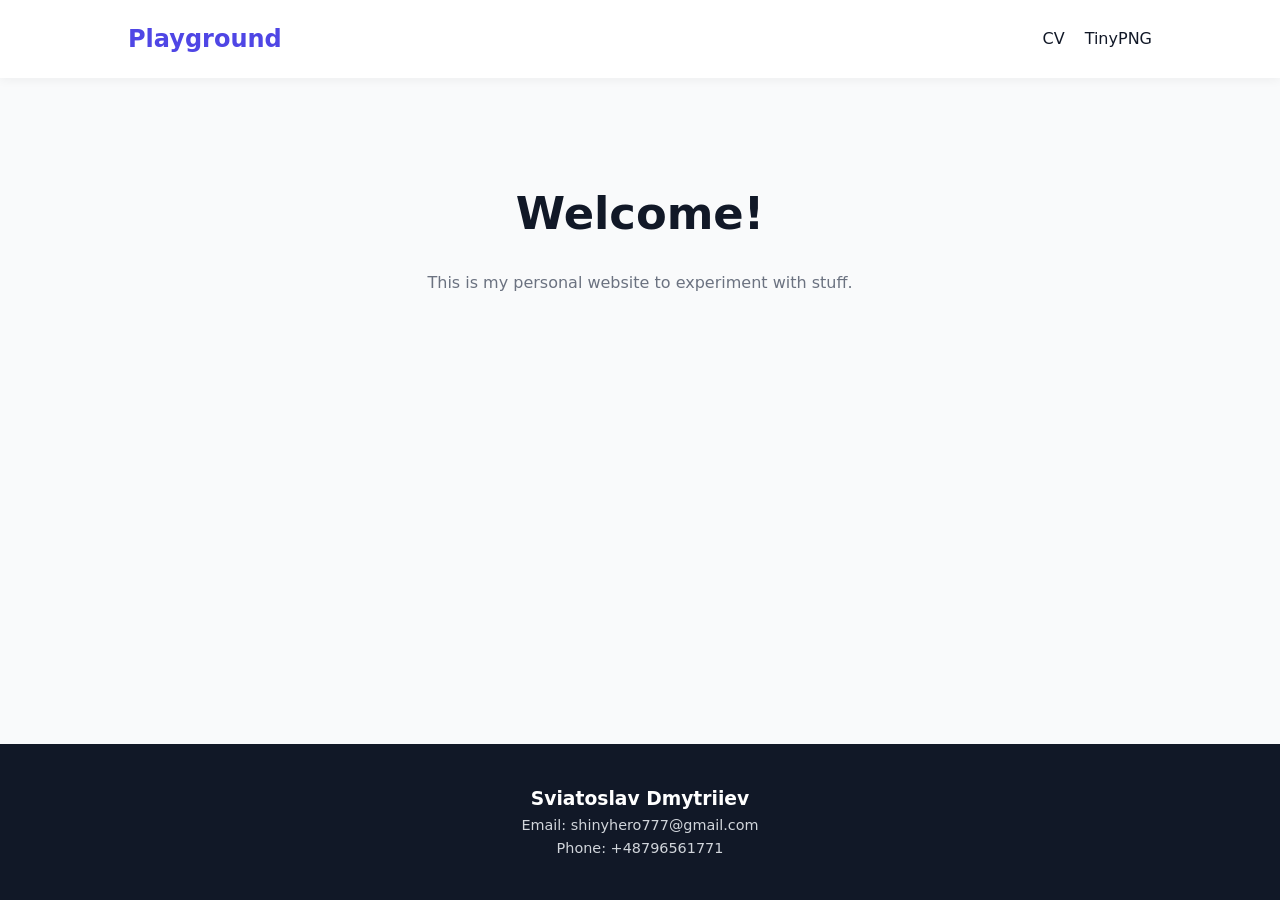
<file: frontend/index.html>
<!DOCTYPE html>
<html lang="en">
<head>
    <meta charset="UTF-8">
    <meta name="viewport" content="width=device-width, initial-scale=1.0">
    <title>Playground</title>
    <link rel="stylesheet" href="style.css">
</head>
<body>

<nav>
    <h1>Playground</h1>
    <ul>
        <li><a href="CV/index.html">CV</a></li>
        <li><a href="TinyPNG/index.html">TinyPNG</a></li>
    </ul>
</nav>

<main>
    <section class="hero">
        <h2>Welcome!</h2>
        <p>This is my personal website to experiment with stuff.</p>
    </section>
</main>

<footer id="contact">
    <h3>Sviatoslav Dmytriiev</h3>
    <p>Email: shinyhero777@gmail.com</p>
    <p>Phone: +48796561771</p>
</footer>

</body>
</html>
</file>
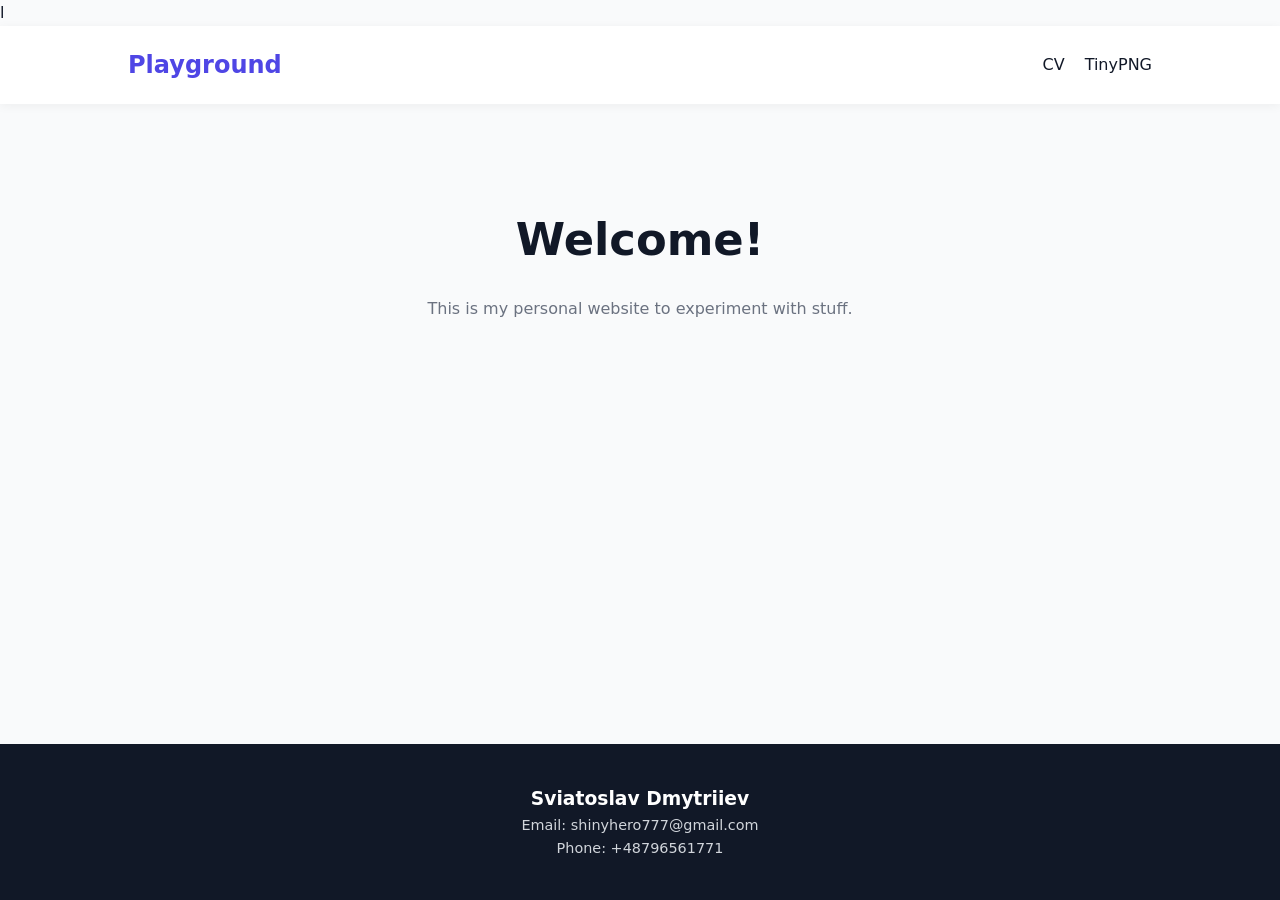
<file: static/index.html>
l<!DOCTYPE html>
<html lang="en">
<head>
    <meta charset="UTF-8">
    <meta name="viewport" content="width=device-width, initial-scale=1.0">
    <title>Playground</title>
    <link rel="stylesheet" href="style.css">
</head>
<body>

<nav>
    <h1>Playground</h1>
    <ul>
        <li><a href="CV/index.html">CV</a></li>
        <li><a href="TinyPNG/index.html">TinyPNG</a></li>
    </ul>
</nav>

<main>
    <section class="hero">
        <h2>Welcome!</h2>
        <p>This is my personal website to experiment with stuff.</p>
    </section>
</main>

<footer id="contact">
    <h3>Sviatoslav Dmytriiev</h3>
    <p>Email: shinyhero777@gmail.com</p>
    <p>Phone: +48796561771</p>
</footer>

</body>
</html>
</file>
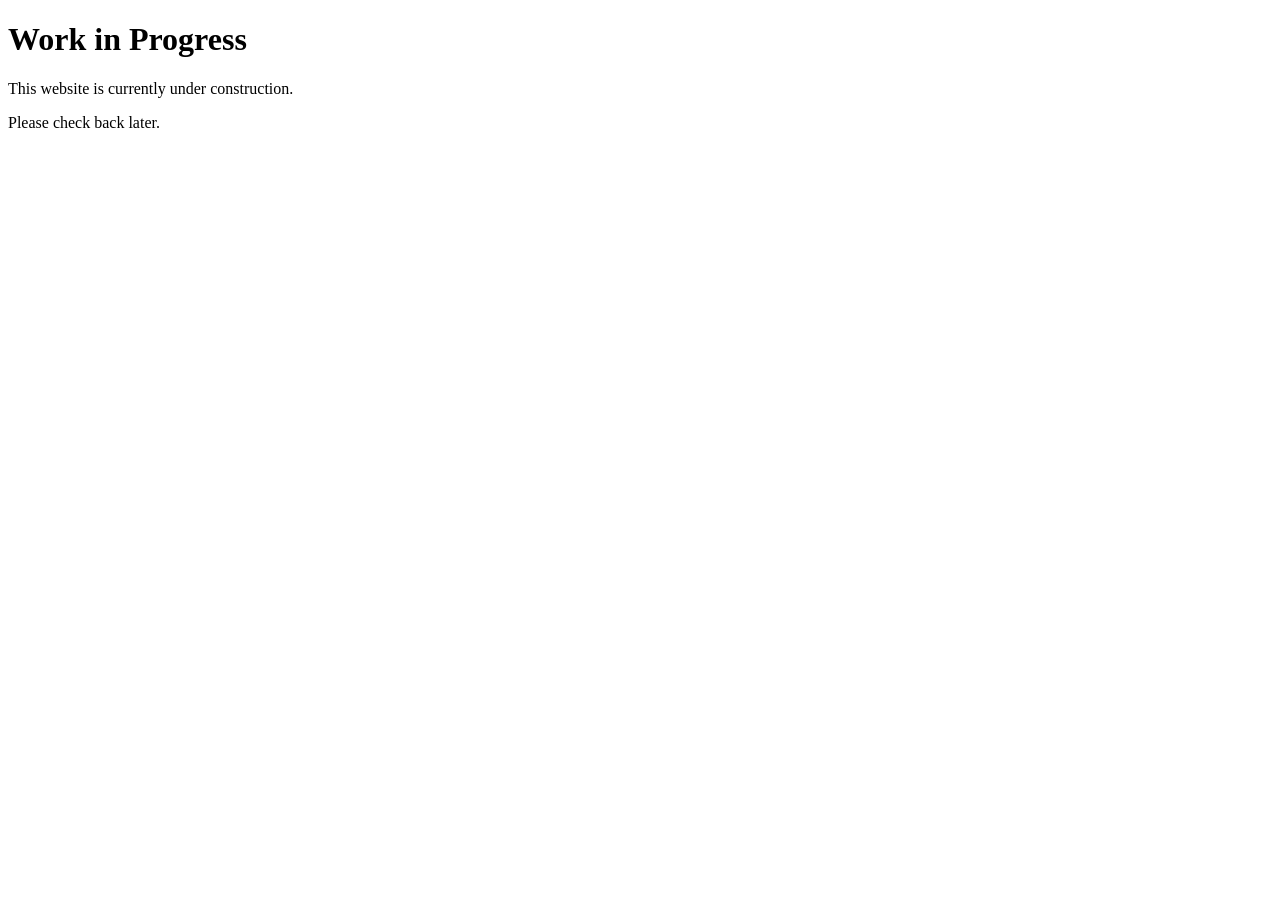
<file: frontend/TinyPNG/index.html>
<!DOCTYPE html>
<html lang="en">
<head>
    <meta charset="UTF-8">
    <title>Work in Progress</title>
</head>
<body>

    <h1>Work in Progress</h1>
    <p>This website is currently under construction.</p>
    <p>Please check back later.</p>

</body>
</html>
</file>
<file: frontend/style.css>
:root {
    --primary: #4f46e5;
    --dark: #111827;
    --light: #f9fafb;
    --gray: #6b7280;
}

* {
    margin: 0;
    padding: 0;
    box-sizing: border-box;
    font-family: system-ui, -apple-system, sans-serif;
}

body {
    background: var(--light);
    color: var(--dark);
    line-height: 1.6;
}

/* Flex */
body {
    display: flex;
    flex-direction: column;
    min-height: 100vh;
}

main {
    flex: 1;
}

/* Navbar */
nav {
    display: flex;
    justify-content: space-between;
    align-items: center;
    padding: 20px 10%;
    background: white;
    box-shadow: 0 2px 10px rgba(0, 0, 0, 0.05);
}

nav h1 {
    color: var(--primary);
}

nav ul {
    display: flex;
    list-style: none;
    gap: 20px;
}

nav a {
    text-decoration: none;
    color: var(--dark);
    font-weight: 500;
}

nav a:hover {
    color: var(--primary);
}

/* Hero */
.hero {
    text-align: center;
    padding: 100px 20px;
}

.hero h2 {
    font-size: 2.8rem;
    margin-bottom: 20px;
}

.hero p {
    color: var(--gray);
    max-width: 600px;
    margin: 0 auto 30px;
}

.btn:hover {
    background: #4338ca;
}

/* Footer */
footer {
    padding: 40px 10%;
    text-align: center;
    background: var(--dark);
    color: white;
}

footer p {
    font-size: 0.9rem;
    color: #d1d5db;
}

/* Responsive */
@media (max-width: 768px) {
    .hero h2 {
        font-size: 2rem;
    }

    nav {
        flex-direction: column;
        gap: 10px;
    }
}
</file>
<file: static/style.css>
:root {
    --primary: #4f46e5;
    --dark: #111827;
    --light: #f9fafb;
    --gray: #6b7280;
}

* {
    margin: 0;
    padding: 0;
    box-sizing: border-box;
    font-family: system-ui, -apple-system, sans-serif;
}

body {
    background: var(--light);
    color: var(--dark);
    line-height: 1.6;
}

/* Flex */
body {
    display: flex;
    flex-direction: column;
    min-height: 100vh;
}

main {
    flex: 1;
}

/* Navbar */
nav {
    display: flex;
    justify-content: space-between;
    align-items: center;
    padding: 20px 10%;
    background: white;
    box-shadow: 0 2px 10px rgba(0, 0, 0, 0.05);
}

nav h1 {
    color: var(--primary);
}

nav ul {
    display: flex;
    list-style: none;
    gap: 20px;
}

nav a {
    text-decoration: none;
    color: var(--dark);
    font-weight: 500;
}

nav a:hover {
    color: var(--primary);
}

/* Hero */
.hero {
    text-align: center;
    padding: 100px 20px;
}

.hero h2 {
    font-size: 2.8rem;
    margin-bottom: 20px;
}

.hero p {
    color: var(--gray);
    max-width: 600px;
    margin: 0 auto 30px;
}

.btn:hover {
    background: #4338ca;
}

/* Footer */
footer {
    padding: 40px 10%;
    text-align: center;
    background: var(--dark);
    color: white;
}

footer p {
    font-size: 0.9rem;
    color: #d1d5db;
}

/* Responsive */
@media (max-width: 768px) {
    .hero h2 {
        font-size: 2rem;
    }

    nav {
        flex-direction: column;
        gap: 10px;
    }
}
</file>
